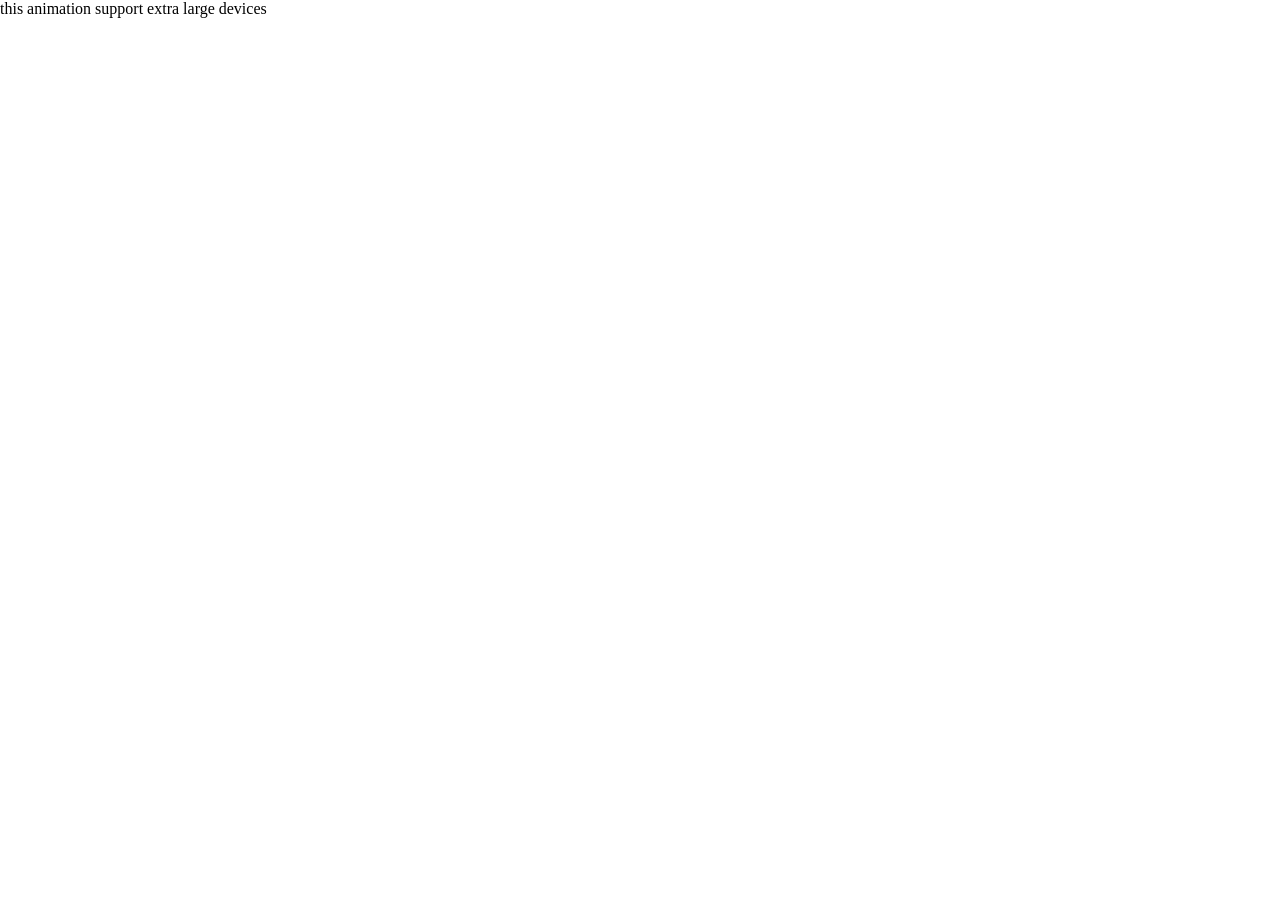
<file: breakupanimation/index.html>
<!DOCTYPE html>
<html lang="en">

<head>
  <meta charset="UTF-8" />
  <meta http-equiv="X-UA-Compatible" content="IE=edge" />
  <meta name="viewport" content="width=device-width, initial-scale=1.0" />
  <title>Stickman Full Story</title>
  <link rel="stylesheet" href="style.css">
</head>

<body id="body">
  <div id="primary-container">
    <div id="stickman-container" class="character-container">
      <div class="head" id="man-head"></div>
      <div class="body" id="man-body"></div>
      <div class="left-hand" id="man-left-hand"></div>
      <div class="right-hand" id="man-right-hand"></div>
      <div class="left-leg" id="man-left-leg"></div>
      <div class="right-leg" id="man-right-leg"></div>
      <div class="right-hand-fold" id="right-hand-fold">
        <div id="hand1"></div>
        <div id="hand2"></div>
      </div>
      <div id="rose">🌹</div>
    </div>

    <div id="stickwoman-container" class="character-container">
      <div class="head woman"></div>
      <div class="body woman">
        <div id="first"></div>
        <div id="second"></div>
        <div id="third"></div>
      </div>
      <div class="left-hand woman"></div>
      <div class="right-hand woman"></div>
      <div class="left-leg" id="woman-right-leg"></div>
      <div class="right-leg" id="woman-left-leg"></div>
    </div>

    <div id="programmer-container" class="character-container" style="display: none">
      <div class="head"></div>
      <div class="body"></div>
      <div class="left-hand"></div>
      <div class="right-hand"></div>
      <div class="left-leg" id="programmer-left-leg"></div>
      <div class="right-leg" id="programmer-right-leg"></div>
    </div>
    <div id="msgBox">*Hari : I Love You</div>
    <div id="road"></div>
    <button id="play-btn">play</button>
  </div>
  <div class="error-msg">this animation support extra large devices</div>

  <script>
    let stickman = document.getElementById("stickman-container");
    let stickmanRightLeg = document.getElementById("man-right-leg");
    let stickmanLeftLeg = document.getElementById("man-left-leg");
    let stickmanRightHand = document.getElementById("man-right-hand");
    let stickmanRightHandFold = document.getElementById("right-hand-fold");
    let stickWomanRightLeg = document.getElementById("woman-right-leg");
    let stickWomanLeftLeg = document.getElementById("woman-left-leg");
    let stickWoman = document.getElementById("stickwoman-container");
    let programmer = document.getElementById("programmer-container");
    let programmerRightLeg = document.getElementById("programmer-right-leg");
    let programmerLeftLeg = document.getElementById("programmer-left-leg");
    let road = document.getElementById("road");
    let rose = document.getElementById("rose");
    let msgBox = document.getElementById("msgBox");
    let background = document.getElementById("primary-container");
    let music = new Audio("audio.mp3");

    function start() {
      // walking stickman toward stickwoman 20s (total 20s)
      setTimeout(() => {
        stickman.classList.add("stickman-animation-1");
        stickmanRightLeg.classList.add("right-leg-fast-animation");
        stickmanLeftLeg.classList.add("left-leg-fast-animation");
        setTimeout(() => {
          stickmanRightLeg.classList.remove("right-leg-animation");
          stickmanLeftLeg.classList.remove("left-leg-animation");
        }, 17000);
      }, 100);
      
      // proposing stickman to stickwoman 13s (total 33s)
      setTimeout(() => {
        rose.style.display = "block";
        stickmanRightHand.style.display = "none";
        stickmanRightHandFold.style.display = "block";
        setTimeout(() => {
          msgBox.style.display = "block";
          setTimeout(() => {
            msgBox.style.display = "none";
          }, 3000);
        }, 100);
      }, 17000);

      // stickwoman rejects 7s (total 40s)
      setTimeout(() => {
        stickWoman.classList.add("stickwoman-move-forward");
        stickWomanLeftLeg.classList.add("left-leg-fast-animation");
        stickWomanRightLeg.classList.add("right-leg-fast-animation");
        setTimeout(() => {
          stickWomanLeftLeg.classList.remove("left-leg-fast-animation");
          stickWomanRightLeg.classList.remove("right-leg-fast-animation");
        }, 5000);
      }, 25000);

      // rose fall 7s (total 47s)
      setTimeout(() => {
        stickmanRightHandFold.style.display = "none";
        stickmanRightHand.style.display = "block";
        rose.classList.add("rose-animation");
      }, 30000);

      // thunder & man go 21s (total 1:08s)
      setTimeout(() => {
        setTimeout(() => {
          background.classList.add("thunder-animation");
          stickman.classList.add("stickman-animation-2");
          stickmanRightLeg.classList.add("right-leg-animation");
          stickmanLeftLeg.classList.add("left-leg-animation");
          rose.style.display = "none";
          setTimeout(() => {
            background.classList.remove("thunder-animation");
            road.style.transform = "translateX(25%)";
          }, 15000);
        }, 6000);
      }, 48000);

      // stickman go to jump 27s (total 1:35s)
      setTimeout(() => {
        stickman.classList.add("stickman-animation-3");
        stickmanRightLeg.classList.add("right-leg-animation");
        stickmanLeftLeg.classList.add("left-leg-animation");
        setTimeout(() => {
          stickmanRightLeg.classList.remove("right-leg-animation");
          stickmanLeftLeg.classList.remove("left-leg-animation");
        }, 20000);
      }, 70000);

      // programmer come 15s (total 105000)
      setTimeout(() => {
        programmerRightLeg.classList.add("right-leg-fast-animation");
        programmerLeftLeg.classList.add("left-leg-fast-animation");
        programmer.style.display = "block";
        programmer.classList.add("programmer-animation-1");
        setTimeout(() => {
          programmerRightLeg.classList.remove("right-leg-fast-animation");
          programmerLeftLeg.classList.remove("left-leg-fast-animation");
          msgBox.innerHTML = "*Jiju : Hello, stop!";
          msgBox.style.left = "900px";
          msgBox.style.display = "block";
          setTimeout(() => {
            msgBox.style.display = "none";
            programmer.classList.add("programmer-animation-2");
            programmerRightLeg.classList.add("right-leg-fast-animation");
            programmerLeftLeg.classList.add("left-leg-fast-animation");
            setTimeout(() => {
              programmerRightLeg.classList.remove("right-leg-fast-animation");
              programmerLeftLeg.classList.remove("left-leg-fast-animation");
            }, 5000);
          }, 2000);
        }, 3000);
      }, 95000);

      // discussion 24s (total 129000)
      setTimeout(() => {
        msgBox.style.display = "block";
        msgBox.innerHTML = "Are you mad?";
        msgBox.style.left = "650px";
        setTimeout(() => {
          msgBox.style.display = "block";
          msgBox.innerHTML = "She broke my <br> heart ♥";
          msgBox.style.left = "50px";
          setTimeout(() => {
            msgBox.style.display = "block";
            msgBox.innerHTML =
              "Now forget her and spend your time <br> on important things like programming...";
            msgBox.style.left = "650px";
            setTimeout(() => {
              msgBox.style.display = "block";
              msgBox.innerHTML =
                "learn programming! it can break a loop <br> but never break your heart ♥";
              msgBox.style.left = "650px";
              setTimeout(() => {
                msgBox.style.display = "none";
              }, 8000);
            }, 8000);
          }, 4000);
        }, 4000);
      }, 105000);

      // ending
      setTimeout(() => {
        msgBox.style.display = "block";
        msgBox.style.left = "50%";
        msgBox.style.color = "white";
        msgBox.style.border = "1px solid white";
        msgBox.style.transform = "translate(-50%)";
        msgBox.innerHTML = "Created By <br> Sooraj Studio";
      }, 150000);
    }
    let playBtn = document.getElementById("play-btn");
    playBtn.onclick = () => {
      playBtn.style.display = "none";
      music.play();
      start();
    };
  </script>
</body>
</html>
</file>
<file: breakupanimation/style.css>
* {
    padding: 0;
    margin: 0;
    box-sizing: border-box;
  }
  
  body {
    overflow: hidden;
  }
  
  #primary-container {
    width: 100%;
    height: 100vh;
    background-color: black;
  }
  
  /* STICKMAN */
  
  #stickman-container,
  #programmer-container {
    width: 150px;
    height: 280px;
    position: absolute;
    left: 50px;
    bottom: 70px;
  }
  #stickman-container .head,
  #programmer-container .head {
    width: 80px;
    height: 80px;
    left: 35px;
    top: 20px;
    border-radius: 50%;
    background-color: transparent;
    border: 3px solid yellow;
  }
  
  #stickman-container div,
  #programmer-container div {
    position: absolute;
    border-radius: 50%;
    /* background-color: yellow; */
  }
  
  #stickman-container .body,
  #programmer-container .body {
    left: 73px;
    top: 100px;
    height: 70px;
    width: 3px;
    background-color: yellow;
  }
  
  #stickman-container .left-hand,
  #programmer-container .left-hand {
    transform-origin: top;
    transform: rotateZ(30deg);
    top: 100px;
    left: 73px;
    width: 3px;
    height: 80px;
    background-color: yellow;
  }
  
  #stickman-container .right-hand,
  #programmer-container .right-hand {
    transform-origin: top;
    transform: rotateZ(-30deg);
    top: 100px;
    left: 73px;
    width: 3px;
    height: 80px;
    background-color: yellow;
  }
  
  #stickman-container .left-leg,
  #programmer-container .left-leg {
    top: 170px;
    left: 73px;
    transform: rotateZ(25deg);
    transform-origin: top;
    width: 3px;
    height: 80px;
    background-color: yellow;
  }
  #stickman-container .right-leg,
  #programmer-container .right-leg {
    top: 170px;
    left: 73px;
    transform: rotateZ(-25deg);
    transform-origin: top;
    width: 3px;
    height: 80px;
    background-color: yellow;
  }
  
  /* STICKWOMAN */
  
  #stickwoman-container {
    width: 150px;
    height: 280px;
    position: absolute;
    right: 400px;
    bottom: 70px;
  }
  
  #stickwoman-container div {
    position: absolute;
    width: 3px;
    height: 80px;
    border-radius: 50%;
    background-color: white;
  }
  #stickwoman-container .head {
    width: 80px;
    height: 80px;
    left: 35px;
    top: 20px;
    border-radius: 50%;
    background-color: black;
    border: 3px solid rgb(255, 255, 255);
  }
  
  #stickwoman-container .body {
    position: relative;
    height: 70px;
    width: 50px;
    background-color: transparent;
  }
  #stickwoman-container .body div {
    position: absolute;
    width: 3px;
    height: 75px;
    border-radius: 50%;
    background-color: white;
  }
  #stickwoman-container .body #first {
    left: 75px;
    top: 104px;
    transform: rotateZ(15deg);
    transform-origin: top;
  }
  #stickwoman-container .body #second {
    left: 75px;
    top: 104px;
    transform: rotateZ(-15deg);
    transform-origin: top;
  }
  #stickwoman-container .body #third {
    top: 150px;
    left: 75px;
    height: 45px;
    transform: rotateZ(90deg);
  }
  #stickwoman-container .left-hand {
    transform-origin: top;
    transform: rotateZ(30deg);
    top: 100px;
    left: 73px;
    width: 3px;
    height: 80px;
  }
  #stickwoman-container .right-hand {
    transform-origin: top;
    transform: rotateZ(-30deg);
    top: 100px;
    left: 73px;
  }
  #stickwoman-container .left-leg {
    top: 170px;
    left: 73px;
    transform: rotateZ(25deg);
    transform-origin: top;
  }
  #stickwoman-container .right-leg {
    top: 170px;
    left: 73px;
    transform: rotateZ(-25deg);
    transform-origin: top;
    width: 3px;
    height: 80px;
  }
  
  /* road */
  #road {
    position: absolute;
    width: 100%;
    height: 3px;
    background-color: white;
    bottom: 95px;
  }
  
  /* additional classes */
  
  #right-hand-fold {
    display: none;
  }
  .right-hand-fold #hand1 {
    width: 3px;
    height: 56px;
    background-color: yellow;
    top: 101px;
    transform: rotateZ(-35deg);
    transform-origin: top;
    left: 73px;
  }
  .right-hand-fold #hand2 {
    width: 3px;
    height: 40px;
    top: 116px;
    transform: rotateZ(38deg);
    left: 130px;
    background-color: yellow;
    transform-origin: top;
  }
  
  #rose {
    font-size: 38px;
    position: absolute;
    top: 67px;
    left: 114px;
    display: none;
  }
  
  #msgBox {
    width: auto;
    text-align: center;
    padding: 10px 20px;
    line-height: 46px;
    border: 1px solid yellow;
    color: yellow;
    font-size: 35px;
    border-radius: 5%;
    position: absolute;
    left: 380px;
    letter-spacing: 2px;
    word-spacing: 4px;
    bottom: 320px;
    display: none;
  }
  
  #codingBox {
    color: rgb(0, 255, 0);
    width: 800px;
    text-align: center;
    padding: 30px 40px;
    border: 1px solid rgb(9, 255, 0);
    font-size: 50px;
    position: absolute;
    left: 250px;
    letter-spacing: 2px;
    word-spacing: 4px;
    bottom: 350px;
    display: none;
  }
  
  #box {
    color: rgb(255, 255, 255);
    width: auto;
    text-align: center;
    font-size: 60px;
    position: absolute;
    left: 50%;
    top: 40%;
    transform: translateX(-50%);
    letter-spacing: 4px;
    word-spacing: 8px;
    bottom: 500px;
    text-transform: uppercase;
  
    display: none;
    font-family: Verdana, Geneva, Tahoma, sans-serif;
  }
  #play-btn {
    padding: 4px 7px;
    position: absolute;
    top: 5px;
    left: 5px;
    background-color: white;
    cursor: pointer;
  }
  
  .error-msg {
    display: none;
  }
  @media (max-width: 1300px) {
    #primary-container {
      display: none;
    }
    .error-msg {
      display: block;
    }
  }
  
  /* leg animations */
  
  @keyframes left-leg-animation {
      0%{
          transform: rotateZ(25deg);
      }
      100%{
          transform: rotateZ(-25deg);
      } 
  }
  @keyframes right-leg-animation {
      0%{
          transform: rotateZ(-25deg);
      }
      100%{
          transform: rotateZ(25deg);
      } 
  }
  
  /* body animation */
  
  @keyframes stickman-animation-1 {
      0%{
          left:50px;    
      }
      100%{
          left:600px;
      } 
  }
  
  @keyframes stickman-animation-2 {
      0%{
          left:600px;    
      }
      100%{
          left:-150px;
      } 
  }
  @keyframes stickman-animation-3 {
      0%{
          left:1400px;   
      }
      100%{
          left:300px;
      } 
  }
  
  @keyframes stickman-animation-4 {
      0%{
          left:300px;
      }
      100%{
          left:1400px;   
      } 
  }
  
  
  @keyframes stickwoman-animation-1 {
      0%{
          right:400px;   
      }
      100%{
          right:-150px;
      } 
  }
  
  @keyframes rose-animation {
      0%{
          top: 67px;  
      }
      100%{
          top: 270px;
      } 
  }
  
  @keyframes thunder-animation {
      0%,10%,12%,50%,53%,60%,64%,80%{
     background-image: linear-gradient(rgb(0, 0, 0),black);
      }
      11%,52%,61%,63%{
          background-image: linear-gradient(white,black);
  
      }
  }
  
  
  
  @keyframes programmer-animation-1 {
      0%{
          left:1400px;    
      }
      100%{
          left:1100px;
      } 
  }
  @keyframes programmer-animation-2 {
      0%{
          left:1100px;    
      }
      100%{
          left:500px;
      } 
  }
  @keyframes programmer-animation-3 {
      0%{
          left:500px;   
      }
      100%{
          left:1500px;
      } 
  }
  
  /* animations */
  
    .stickman-animation-1 {
      animation: stickman-animation-1 17s linear 1 forwards;
    }
    .stickman-animation-2 {
      animation: stickman-animation-2 15s linear 1 forwards;
    }
    .stickman-animation-3 {
      animation: stickman-animation-3 20s linear 1 forwards;
    }
    .stickman-animation-4 {
      animation: stickman-animation-4 15s linear 1 forwards;
    }
    .programmer-animation-1{
      animation: programmer-animation-1 3s linear 1 forwards;
    }
    .programmer-animation-2{
      animation: programmer-animation-2 5s linear 1 forwards;
    }
    .programmer-animation-3{
      animation: programmer-animation-3 15s linear 1 forwards;
  
    }
  
    .right-leg-animation {
      animation: right-leg-animation 2s linear alternate infinite;
    }
    .left-leg-animation {
      animation: left-leg-animation 2s linear alternate infinite;
    }
    .right-leg-fast-animation {
      animation: right-leg-animation 1s linear alternate infinite;
    }
    .left-leg-fast-animation {
      animation: left-leg-animation 1s linear alternate infinite;
    }
  
    .stickwoman-move-forward {
      animation: stickwoman-animation-1 7s linear 1 forwards;
    }
    .rose-animation {
      animation: rose-animation 5s linear 1 forwards;
    }
    .thunder-animation {
      animation: thunder-animation 1s linear alternate infinite;
    }
</file>
